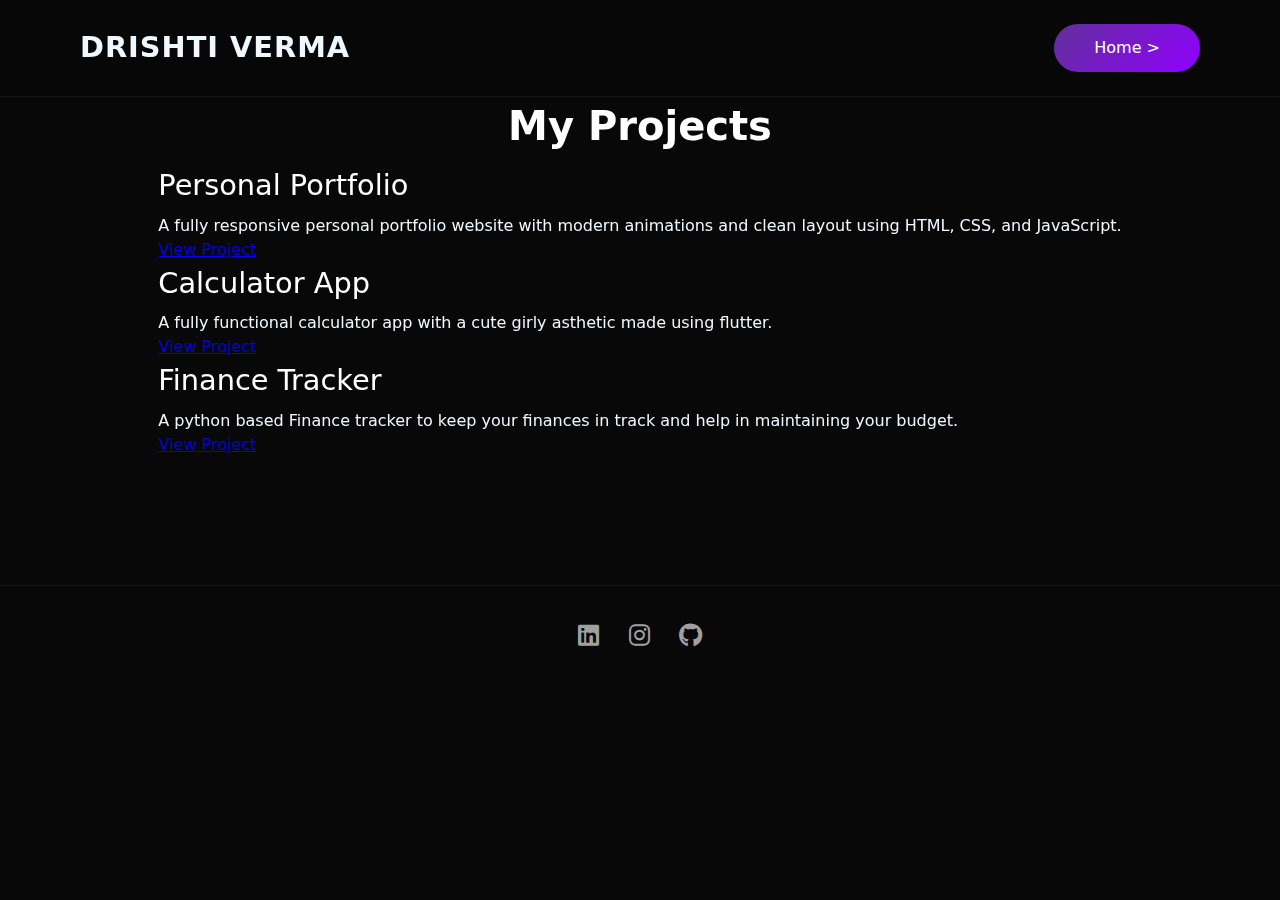
<file: projects.html>
<!DOCTYPE html>
<html lang="en">
<head>
  <meta charset="UTF-8" />
  <meta name="viewport" content="width=device-width, initial-scale=1.0"/>
  <title>Projects | Drishti Verma</title>
  <link rel="stylesheet" href="style.css"/>
  <link rel="stylesheet" href="https://unpkg.com/aos@next/dist/aos.css"/>
  <link rel="stylesheet" href="https://cdnjs.cloudflare.com/ajax/libs/font-awesome/6.5.0/css/all.min.css"/>
</head>
<body>

  <header>
    <h1 class="logo" data-aos="fade-down">DRISHTI VERMA</h1>
    <div data-aos="fade-zoom-in" data-aos-easing="ease-in-back" data-aos-delay="200" data-aos-offset="0" data-aos-duration="300" class="buttons">
          <a href="index.html" class="btn-get-started">Home &gt;</a>
    </div>
  </header>

  <main class="section" id="projects">
    <h1 class="section-title" data-aos="fade-up">My Projects</h1>

    <div class="projects-grid">
      <div class="project-card" data-aos="zoom-in" data-aos-delay="100">
        <h2 class="project-title">Personal Portfolio</h2>
        <p class="project-desc">A fully responsive personal portfolio website with modern animations and clean layout using HTML, CSS, and JavaScript.</p>
        <a href="https://github.com/drishti107/Portfolio" class="btn" target="_blank">View Project</a>
      </div>

      <div class="project-card" data-aos="zoom-in" data-aos-delay="200">
        <h2 class="project-title">Calculator App</h2>
        <p class="project-desc">A fully functional calculator app with a cute girly asthetic made using flutter.</p>
        <a href="https://github.com/drishti107/flutter_calculator" class="btn" target="_blank">View Project</a>
      </div>

      <div class="project-card" data-aos="zoom-in" data-aos-delay="300">
        <h2 class="project-title">Finance Tracker</h2>
        <p class="project-desc">A python based Finance tracker to keep your finances in track and help in maintaining your budget.</p>
        <a href="https://github.com/drishti107/Finance-tracker" class="btn" target="_blank">View Project</a>
      </div>
    </div>
  </main>

  <footer class="footer">
    <div class="footer-content">
      <div class="social-links">
        <a href="https://www.linkedin.com/in/drishti-verma-240b2b302" target="_blank"><i class="fab fa-linkedin"></i></a>
        <a href="https://www.instagram.com/drishtivermav7/?utm_source=ig_web_button_share_sheet" target="_blank"><i class="fab fa-instagram"></i></a>
        <a href="https://github.com/drishti107" target="_blank" rel="noopener noreferrer"><i class="fa-brands fa-github"></i></a>
      </div>
    </div>
  </footer>

  <script src="https://unpkg.com/aos@next/dist/aos.js"></script>
  <script>
    AOS.init();
  </script>
</body>
</html>
</file>
<file: style.css>
* {
    margin: 0;
    padding: 0;
    box-sizing: border-box;
}

body {
    font-family: system-ui, -apple-system, BlinkMacSystemFont, 'Segoe UI', Roboto, Oxygen, Ubuntu, Cantarell, sans-serif;
    background-color: #080808; 
    color: aliceblue;
    min-height: 100vh;
    line-height: 1.5;
    overflow-x: hidden;
}

html {
    scroll-behavior: smooth;
}

/* Typography & Colors */
.logo { 
    font-weight: 700; 
    letter-spacing: 1px;
    font-size: 1.8rem;
}

/* Visual Effects */
.layer-blur {
    height: 0; width: 30rem;
    position: absolute; top: 20%; right: 0;
    box-shadow: 0 0 700px 15px rgba(144, 0, 255, 0.4); 
    rotate: -40deg; z-index: -1;
}

/* Header & Nav */
header {
    display: flex; justify-content: space-between; align-items: center;
    padding: 1.5rem 5rem; z-index: 9999; position: fixed; 
    top: 0; left: 0; width: 100%;
    background-color: rgba(8, 8, 8, 0.8); 
    backdrop-filter: blur(10px); 
    border-bottom: 1px solid rgba(255,255,255,0.05);
}
nav { display: flex; gap: 3rem; align-items: center; }
nav a { font-size: 1rem; text-decoration: none; color: #a0a0a0; transition: color 0.3s ease; }
nav a:hover { color: #fff; }

/* View Count Pill */
.view-count {
    position: fixed;
    top: 100px; 
    right: 5rem;
    background-color: rgba(255, 255, 255, 0.05);
    border: 1px solid rgba(255, 255, 255, 0.1);
    backdrop-filter: blur(10px);
    padding: 0.4rem 1rem;
    border-radius: 50px;
    display: flex;
    align-items: center;
    gap: 0.5rem;
    font-size: 0.9rem;
    color: #e0e0e0;
    z-index: 9000;
    box-shadow: 0 4px 10px rgba(0, 0, 0, 0.3);
}

.view-count .dot {
    width: 8px;
    height: 8px;
    background-color: #f59e0b; 
    border-radius: 50%;
    display: inline-block;
    box-shadow: 0 0 8px rgba(245, 158, 11, 0.8);
}

/* Buttons */
.btn-get-started {
    display: inline-block; padding: 0.75rem 2.5rem;
    border-radius: 50px; font-weight: 500; text-decoration: none;
    background: linear-gradient(135deg, #613198, #9000ff);
    color: white; transition: transform 0.3s ease, box-shadow 0.3s ease;
}
.btn-get-started:hover {
    transform: translateY(-2px);
    box-shadow: 0 5px 15px rgba(144, 0, 255, 0.4);
}

/* Hero Section */
.hero-container {
    width: 100%; min-height: 100vh;
    padding: 120px 5rem 0; position: relative;
    display: flex; align-items: center;
}
.content { max-width: 45rem; z-index: 10; }

.content h1 { 
    font-size: 4.5rem; 
    font-weight: 700; 
    margin: 0.5rem 0; 
    color: #ffffff;
    text-shadow: 0 0 10px rgba(255, 255, 255, 0.8), 
                 0 0 20px rgba(255, 255, 255, 0.6), 
                 0 0 30px rgba(255, 255, 255, 0.4);
}

.content h2 { 
    font-size: 2.5rem; 
    color: #ffffff; 
    font-weight: 600; 
    margin-bottom: 1.5rem; 
    text-shadow: 0 0 10px rgba(255, 255, 255, 0.6), 
                 0 0 20px rgba(255, 255, 255, 0.4);
}

.description { font-size: 1.2rem; color: #cccccc; margin-bottom: 2.5rem; padding-left: 2; line-height: 1.6; }

/* Spline Robot (With Smooth Edge Fade) */
.robot {
    position: absolute; bottom: 50px; right: 5%;
    width: 500px; height: 600px; z-index: 5;
    -webkit-mask-image: radial-gradient(ellipse at center, black 50%, transparent 80%);
    mask-image: radial-gradient(ellipse at center, black 50%, transparent 80%);
    filter: drop-shadow(0 0 40px rgba(144, 0, 255, 0.2)); 
}

/* Sections */
.section {
    padding: 6rem 5rem;
    display: flex; flex-direction: column; align-items: center;
}
.section-title {
    font-size: 2.5rem; font-weight: 600; color: #fff;
    margin-bottom: 0.5rem; text-align: center;
}
.subtitle {
    color: #a0a0a0; font-size: 1.2rem; margin-bottom: 3rem; text-align: center;
}

/* BENTO CARDS */
.bento-card {
    background-color: #151515;
    border: 1px solid rgba(255, 255, 255, 0.05);
    border-radius: 20px;
    padding: 2rem;
    transition: transform 0.3s ease, border-color 0.3s ease;
}
.bento-card:hover {
    border-color: rgba(144, 0, 255, 0.5);
    transform: translateY(-4px);
}

/* "What I Do" Grid */
.bento-grid {
    display: grid;
    grid-template-columns: repeat(auto-fit, minmax(300px, 1fr));
    gap: 1.5rem; width: 100%; max-width: 1000px; margin-top: 2rem;
}
.bento-icon { color: #9000ff; font-size: 1.8rem; margin-bottom: 1.5rem; }
.bento-card h3 { font-size: 1.4rem; color: #fff; margin-bottom: 0.8rem; font-weight: 500; }
.bento-card p { color: #a0a0a0; font-size: 1rem; line-height: 1.5; }

/* "Tech Stack" Grid */
.tech-grid {
    display: grid;
    grid-template-columns: repeat(auto-fit, minmax(140px, 1fr));
    gap: 1rem; width: 100%; max-width: 900px; margin-top: 2rem;
}
/* "Tech Stack" Grid */
.tech-card {
    background-color: #151515;
    border: 1px solid rgba(255, 255, 255, 0.05);
    border-radius: 16px; 
    padding: 1.5rem 1rem;
    display: flex; 
    flex-direction: column; 
    align-items: center; 
    justify-content: center;
    transition: all 0.15s ease-out;
    cursor: pointer;
}

.tech-card i { 
    font-size: 2.2rem; 
    margin-bottom: 0.8rem; 
    transition: transform 0.15s ease-out; 
}

.tech-card span { 
    color: #ccc; 
    font-size: 0.95rem; 
    font-weight: 500;
}

.tech-card:hover {
    background-color: rgba(144, 0, 255, 0.08);
    border-color: rgba(144, 0, 255, 0.4);
    transform: translateY(-4px);
    box-shadow: 0 6px 15px rgba(144, 0, 255, 0.15);
}

.tech-card:hover i {
    transform: scale(1.1); 
}
.tech-card i { font-size: 2.2rem; margin-bottom: 0.8rem; }
.tech-card span { color: #ccc; font-size: 0.95rem; font-weight: 500;}
.tech-card:hover {
    background-color: rgba(144, 0, 255, 0.05);
    border-color: rgba(144, 0, 255, 0.3);
    transform: translateY(-2px);
}

/* Project Cards */
.projects-bento-grid {
    display: grid; grid-template-columns: 1fr; gap: 3rem; width: 100%; max-width: 1000px;
}
.project-bento-card {
    background: transparent; cursor: pointer;
}
.project-img-container {
    background-color: #151515; border-radius: 24px; padding: 10px;
    border: 1px solid rgba(255, 255, 255, 0.05);
    transition: border-color 0.3s ease;
}
.project-bento-card:hover .project-img-container {
    border-color: rgba(144, 0, 255, 0.5);
}
.project-image {
    width: 100%; height: auto; border-radius: 16px; display: block; object-fit: cover;
}
.project-info { padding: 1.5rem 0.5rem; text-align: left; }
.project-title { font-size: 1.8rem; color: #fff; margin-bottom: 0.4rem; font-weight: 500; }
.project-category { color: #a0a0a0; font-size: 1.1rem; }

/* Contact Section */
.contact-bento-container {
    display: grid; grid-template-columns: 1fr 1fr; gap: 2rem;
    width: 100%; max-width: 1000px;
}
.map-card { padding: 1.5rem; }
.info-item { display: flex; align-items: center; margin-top: 1.5rem; color: #ccc; }
.info-item i { color: #9000ff; font-size: 1.2rem; margin-right: 1rem; width: 20px; text-align: center;}
.mt-3 { margin-top: 2rem; }

.contact-form input, .contact-form textarea {
    width: 100%; padding: 1.2rem; margin-bottom: 1rem;
    border-radius: 12px; border: 1px solid rgba(255, 255, 255, 0.05);
    background-color: rgba(255, 255, 255, 0.03);
    color: #fff; font-size: 1rem; font-family: inherit;
    transition: all 0.3s ease;
}
.contact-form input:focus, .contact-form textarea:focus {
    outline: none; border-color: #9000ff; background-color: rgba(255, 255, 255, 0.06);
}
.submit-btn {
    width: auto; padding: 1rem 2.5rem; float: right;
    background: #fff; color: #000; border: none; border-radius: 50px;
    font-weight: 600; font-size: 1rem; cursor: pointer;
    transition: transform 0.3s ease;
}
.submit-btn:hover { transform: translateY(-2px); background: #dcdcdc; }

/* Footer */
.footer { padding: 2rem; text-align: center; border-top: 1px solid rgba(255,255,255,0.05); margin-top: 2rem;}
.social-links a { margin: 0 12px; color: #a0a0a0; font-size: 1.5rem; transition: color 0.3s ease; }
.social-links a:hover { color: #fff; }

/* Responsive Adjustments */
@media (max-width: 900px) {
    header { padding: 1rem 2rem; }
    nav { display: none;} 
    .hero-container { padding: 120px 2rem 0; text-align: center; justify-content: center;}
    .content { margin-left: 0; }
    .robot { opacity: 0.2; z-index: -1; right: 50%; transform: translateX(50%); }
    .contact-bento-container { grid-template-columns: 1fr; }
    .view-count { top: 80px; right: 2rem; }
}

/* Glow Text Interactive Toggle */
#glow-text {
    cursor: pointer;
    user-select: none; 
    transition: text-shadow 0.3s ease, color 0.3s ease;
}

.glow-off {
    text-shadow: none !important;
    color: #a0a0a0 !important; 
}
</file>
